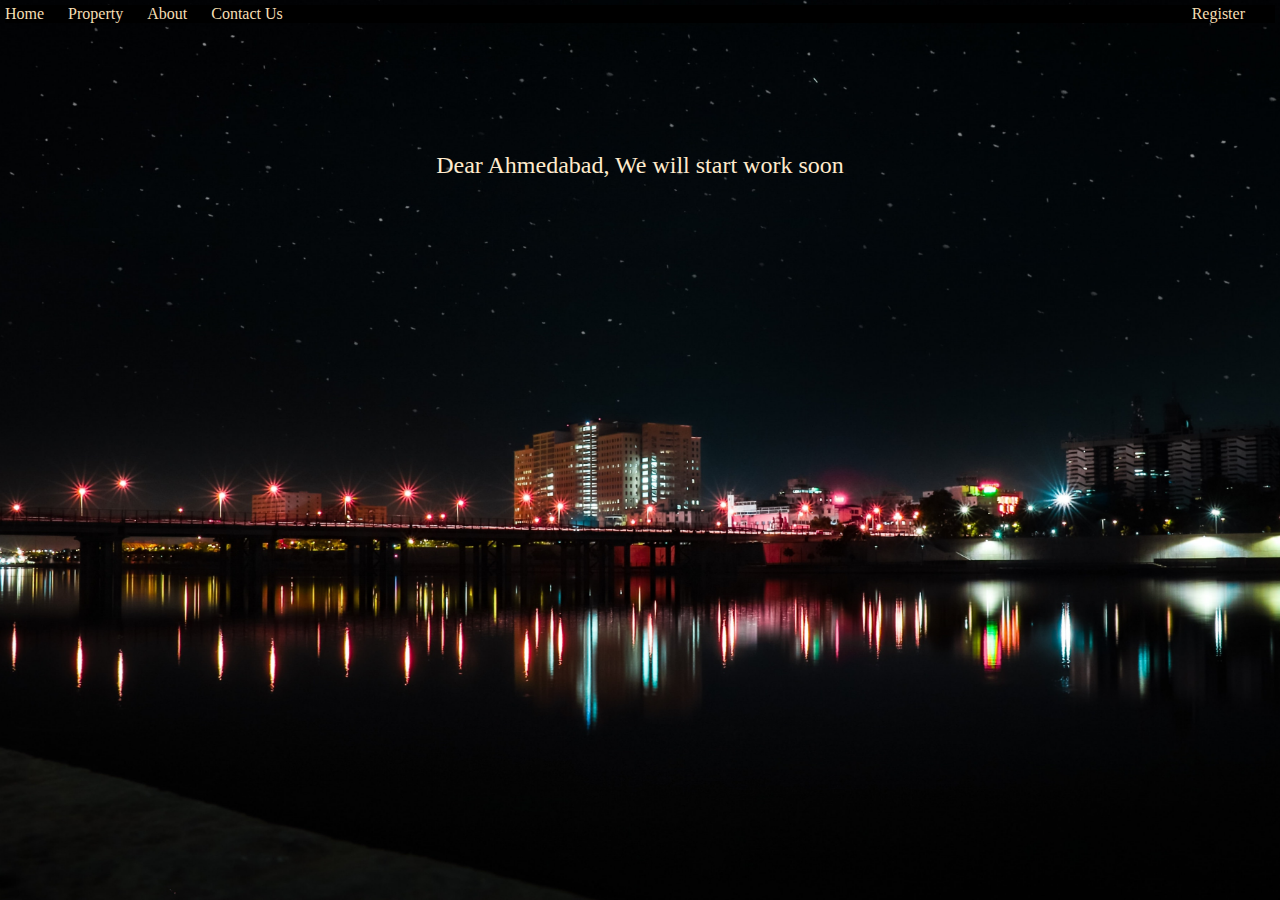
<file: index.html>
<!DOCTYPE html>
<html lang="en">

<head>
    <meta charset="UTF-8">
    <meta http-equiv="X-UA-Compatible" content="IE=edge">
    <meta name="viewport" content="width=device-width, initial-scale=1.0">
    <title>MyShelter</title>
</head>
<link rel="stylesheet" href="style.css">

<body>
    <header style="background-color: black; margin: 5px; padding: 0;">
        <div style="color: azure; margin: 0; padding: 0;">
            <ul>
                <li>
                    <a href="index.html" style="text-decoration: none; color: wheat;">Home</a>
                </li>
                <li>
                    <a href="property.html" style="text-decoration: none; color: wheat;">Property</a>
                </li>
                <li>
                    <a href="about.html" style="text-decoration: none; color: wheat;">About</a>
                </li>
                <li>
                    <a href="contact.html" style="text-decoration: none; color: wheat;">Contact Us</a>
                </li>
                <li style="float: right; padding-right: 30px;">
                    <a href="https://docs.google.com/forms/d/e/1FAIpQLSdunxL7V93JbPVqZythW2dauWTY_ilWLatQtUftkoVNG1hx-A/viewform?usp=sf_link" style="text-decoration: none; color: wheat;">Register</a>
                </li>
            </ul>
        </div>
    </header>
    <div class="container">
        <!-- <button class="btn" style="background-color: red; margin: 0; padding: 0px">
            <a style="font-size: 2em; color: white;" ; " href="https://docs.google.com/forms/d/e/1FAIpQLSdunxL7V93JbPVqZythW2dauWTY_ilWLatQtUftkoVNG1hx-A/viewform?usp=sf_link ">Register Your Property</a>
         </button> -->
        <p style="font-size: 1.5em; color: blanchedalmond;">Dear Ahmedabad, We will start work soon</p>
    </div>
</body>

</html>
</file>
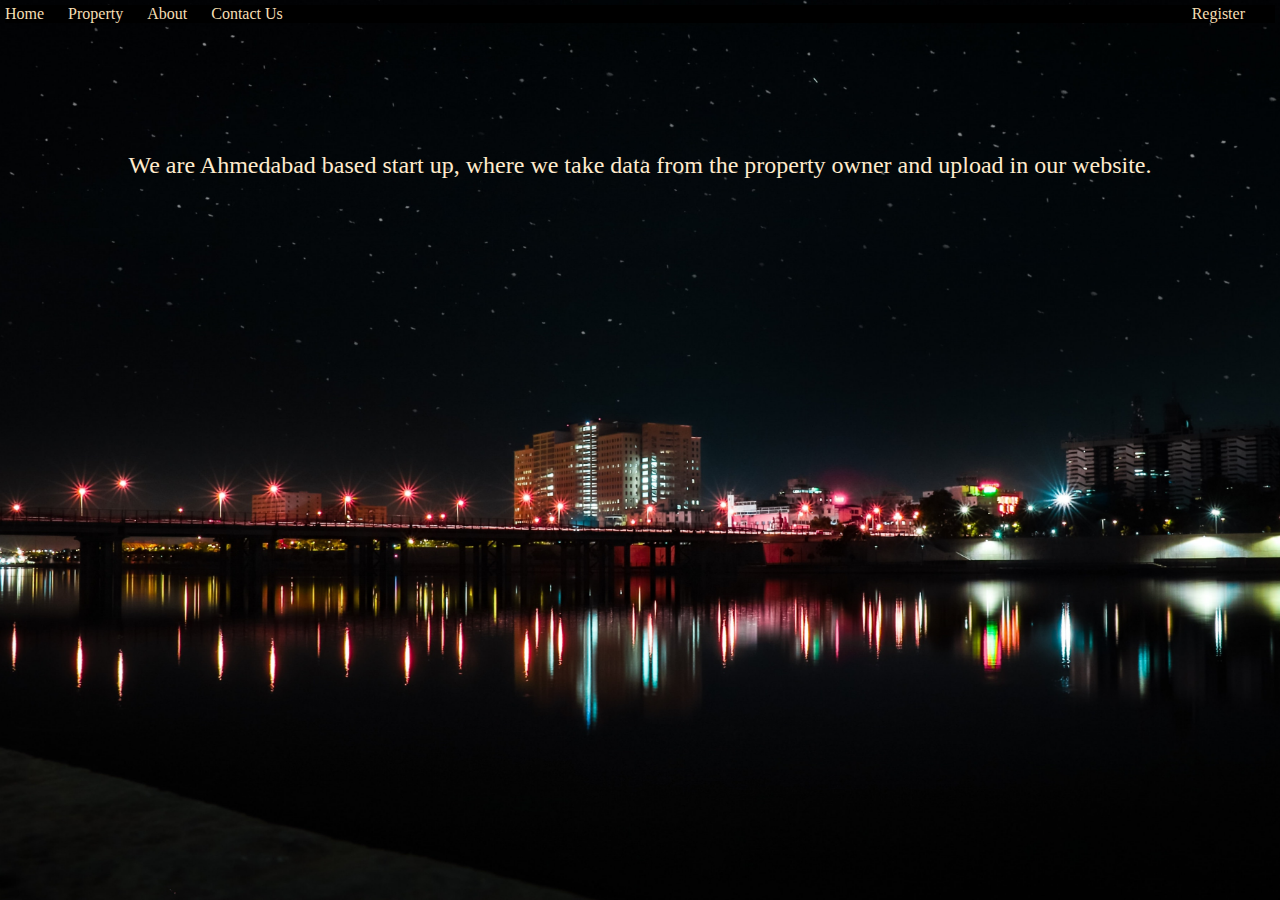
<file: about.html>
<!DOCTYPE html>
<html lang="en">

<head>
    <meta charset="UTF-8">
    <meta http-equiv="X-UA-Compatible" content="IE=edge">
    <meta name="viewport" content="width=device-width, initial-scale=1.0">
    <title>MyShelter</title>
</head>
<link rel="stylesheet" href="style.css">

<body>
    <header style="background-color: black; margin: 5px; padding: 0;">
        <div style="color: azure; margin: 0; padding: 0;">
            <ul>
                <li>
                    <a href="index.html" style="text-decoration: none; color: wheat;">Home</a>
                </li>
                <li>
                    <a href="property.html" style="text-decoration: none; color: wheat;">Property</a>
                </li>
                <li>
                    <a href="about.html" style="text-decoration: none; color: wheat;">About</a>
                </li>
                <li>
                    <a href="contact.html" style="text-decoration: none; color: wheat;">Contact Us</a>
                </li>
                <li style="float: right; padding-right: 30px;">
                    <a href="https://docs.google.com/forms/d/e/1FAIpQLSdunxL7V93JbPVqZythW2dauWTY_ilWLatQtUftkoVNG1hx-A/viewform?usp=sf_link" style="text-decoration: none; color: wheat;">Register</a>
                </li>
            </ul>
        </div>
    </header>
    <div class="container">
        <!-- <button class="btn" style="background-color: red; margin: 0; padding: 0px">
            <a style="font-size: 2em; color: white;" ; " href="https://docs.google.com/forms/d/e/1FAIpQLSdunxL7V93JbPVqZythW2dauWTY_ilWLatQtUftkoVNG1hx-A/viewform?usp=sf_link ">Register Your Property</a>
         </button> -->
        <p style="font-size: 1.5em; color: blanchedalmond;">We are Ahmedabad based start up, where we take data from the property owner and upload in our website.</p>
    </div>
</body>

</html>
</file>
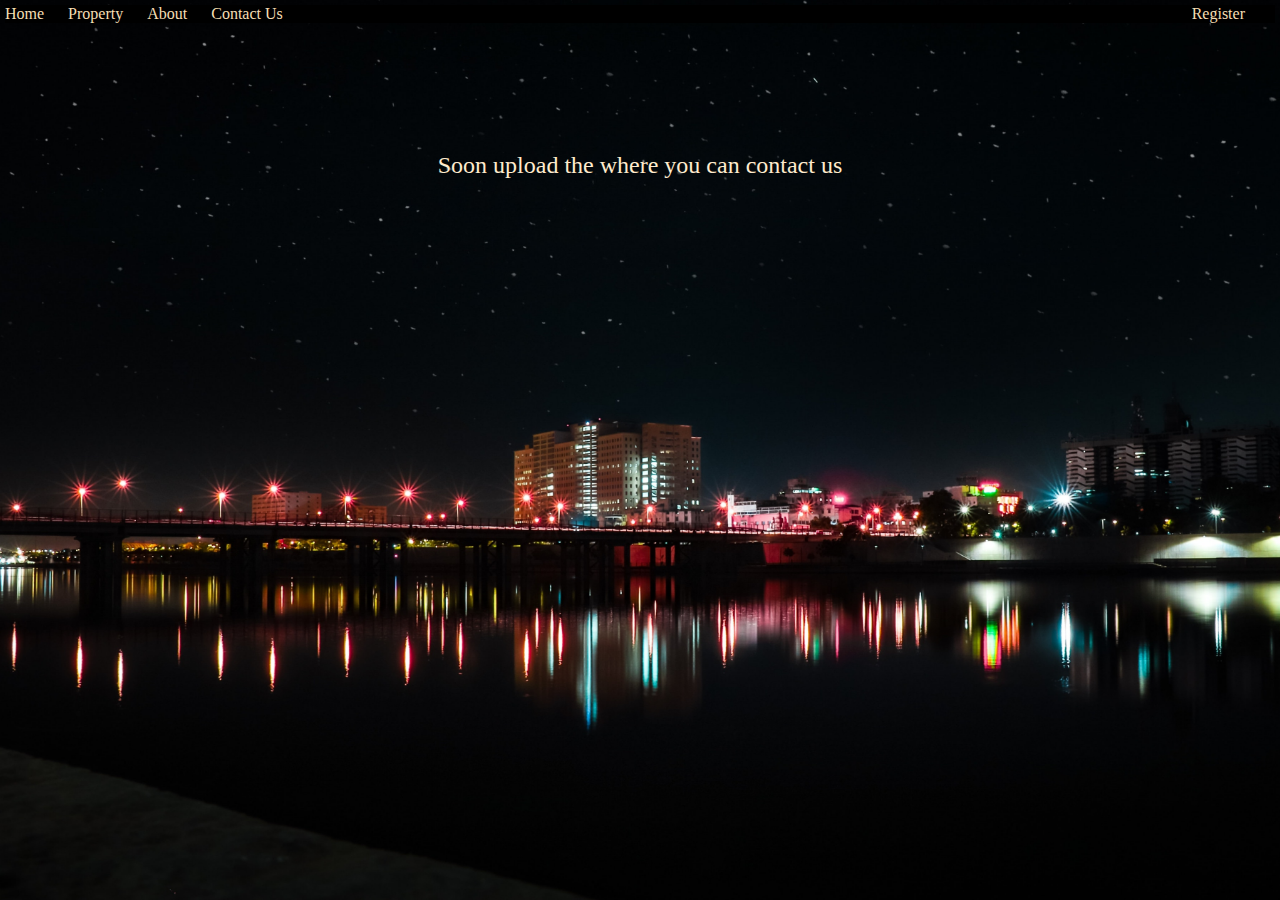
<file: contact.html>
<!DOCTYPE html>
<html lang="en">

<head>
    <meta charset="UTF-8">
    <meta http-equiv="X-UA-Compatible" content="IE=edge">
    <meta name="viewport" content="width=device-width, initial-scale=1.0">
    <title>MyShelter</title>
</head>
<link rel="stylesheet" href="style.css">

<body>
    <header style="background-color: black; margin: 5px; padding: 0;">
        <div style="color: azure; margin: 0; padding: 0;">
            <ul>
                <li>
                    <a href="index.html" style="text-decoration: none; color: wheat;">Home</a>
                </li>
                <li>
                    <a href="property.html" style="text-decoration: none; color: wheat;">Property</a>
                </li>
                <li>
                    <a href="about.html" style="text-decoration: none; color: wheat;">About</a>
                </li>
                <li>
                    <a href="contact.html" style="text-decoration: none; color: wheat;">Contact Us</a>
                </li>
                <li style="float: right; padding-right: 30px;">
                    <a href="https://docs.google.com/forms/d/e/1FAIpQLSdunxL7V93JbPVqZythW2dauWTY_ilWLatQtUftkoVNG1hx-A/viewform?usp=sf_link" style="text-decoration: none; color: wheat;">Register</a>
                </li>
            </ul>
        </div>
    </header>
    <div class="container">
        <!-- <button class="btn" style="background-color: red; margin: 0; padding: 0px">
            <a style="font-size: 2em; color: white;" ; " href="https://docs.google.com/forms/d/e/1FAIpQLSdunxL7V93JbPVqZythW2dauWTY_ilWLatQtUftkoVNG1hx-A/viewform?usp=sf_link ">Register Your Property</a>
         </button> -->
        <p style="font-size: 1.5em; color: blanchedalmond;">Soon upload the where you can contact us</p>
    </div>
</body>

</html>
</file>
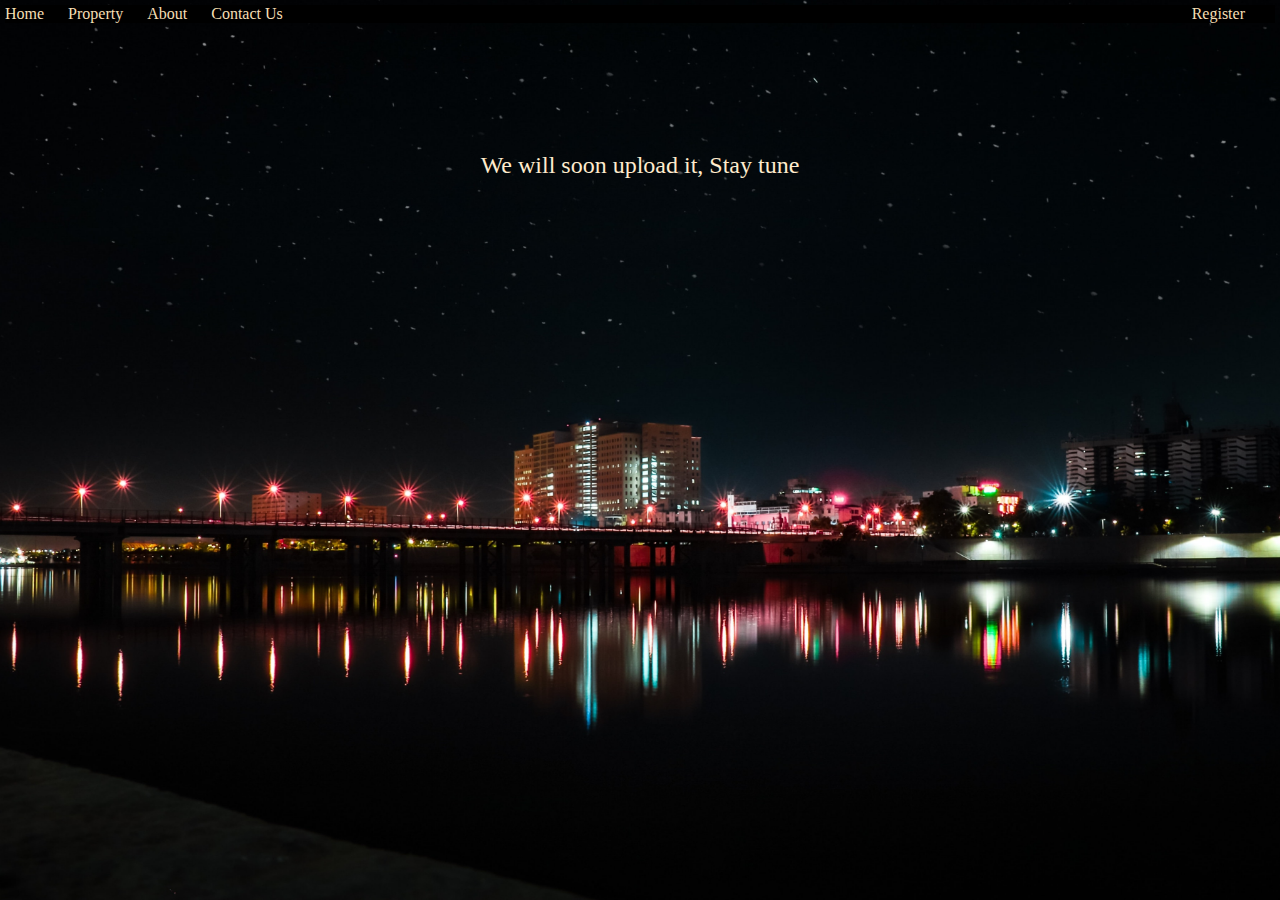
<file: property.html>
<!DOCTYPE html>
<html lang="en">

<head>
    <meta charset="UTF-8">
    <meta http-equiv="X-UA-Compatible" content="IE=edge">
    <meta name="viewport" content="width=device-width, initial-scale=1.0">
    <title>MyShelter</title>
</head>
<link rel="stylesheet" href="style.css">

<body>
    <header style="background-color: black; margin: 5px; padding: 0;">
        <div style="color: azure; margin: 0; padding: 0;">
            <ul>
                <li>
                    <a href="index.html" style="text-decoration: none; color: wheat;">Home</a>
                </li>
                <li>
                    <a href="property.html" style="text-decoration: none; color: wheat;">Property</a>
                </li>
                <li>
                    <a href="about.html" style="text-decoration: none; color: wheat;">About</a>
                </li>
                <li>
                    <a href="contact.html" style="text-decoration: none; color: wheat;">Contact Us</a>
                </li>
                <li style="float: right; padding-right: 30px;">
                    <a href="https://docs.google.com/forms/d/e/1FAIpQLSdunxL7V93JbPVqZythW2dauWTY_ilWLatQtUftkoVNG1hx-A/viewform?usp=sf_link" style="text-decoration: none; color: wheat;">Register</a>
                </li>
            </ul>
        </div>
    </header>
    <div class="container">
        <!-- <button class="btn" style="background-color: red; margin: 0; padding: 0px">
            <a style="font-size: 2em; color: white;" ; " href="https://docs.google.com/forms/d/e/1FAIpQLSdunxL7V93JbPVqZythW2dauWTY_ilWLatQtUftkoVNG1hx-A/viewform?usp=sf_link ">Register Your Property</a>
         </button> -->
        <p style="font-size: 1.5em; color: blanchedalmond;">We will soon upload it, Stay tune</p>
    </div>
</body>

</html>
</file>
<file: style.css>
body {
    margin: 0;
    padding: 0;
    width: 100%;
    height: 100%;
    background-image: url("./smit.jpg");
    background-repeat: no-repeat;
    background-size: cover;
    background-attachment: fixed;
    background-position: center center;
    /* background-image: ; */
}

a:active {
    color: white;
}

.container {
    /* border: 1 rem;
    border-color: white; */
    /* background-color: aqua; */
    /* margin: 100px;
    padding: 150px; */
    /* display: flex;
    align-items: center; */
    text-align: center;
    padding: 100px;
}

.btn {
    /* border-radius: 10%; */
    border-style: outset;
    border: white;
}

ul {
    /* display: inline; */
    top: 0;
    flex: left;
    list-style-type: none;
    margin: 0;
    padding: 0;
    /* margin-block-start: 1em; */
    /* margin-block-end: 1em; */
    margin-inline-start: 0px;
    margin-inline-end: 0px;
    /* padding-inline-start: 40px; */
}

li {
    display: inline;
    padding-right: 20px;
}
</file>
